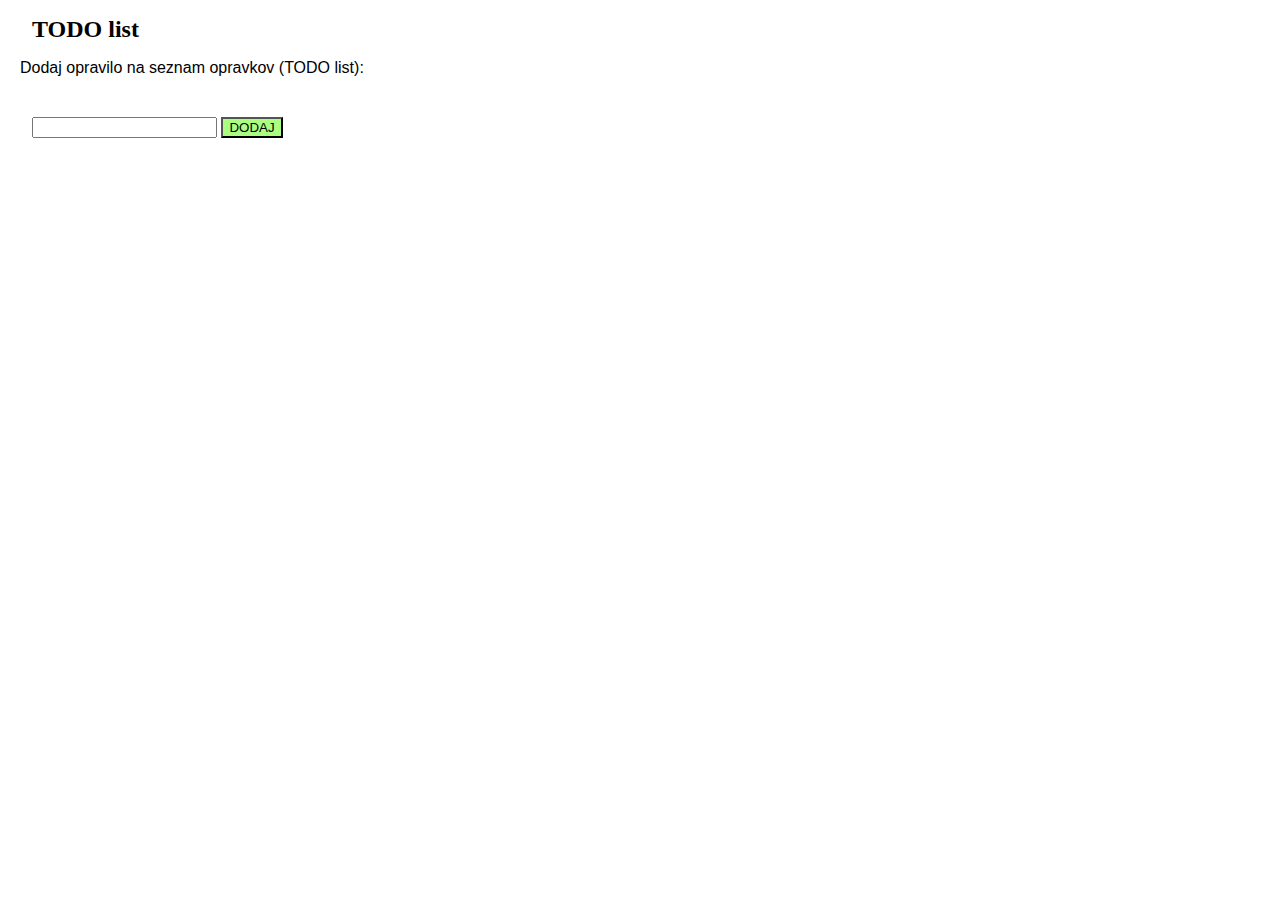
<file: templates/index.html>
<!DOCTYPE html>
<html>
    <head lang="en">
            <meta charset="UTF-8">
            <title>TODO list</title>
            <link rel="stylesheet" href="/assets/css/style.css">
    </head>

    <body>
        <h1>TODO list</h1>
        <p>Dodaj opravilo na seznam opravkov (TODO list):</p>
            <form action="/rezultat" method="post">
                    <input name="vnos">

                    <button type="submit">DODAJ</button>
            </form>
    </body>
</html>
</file>
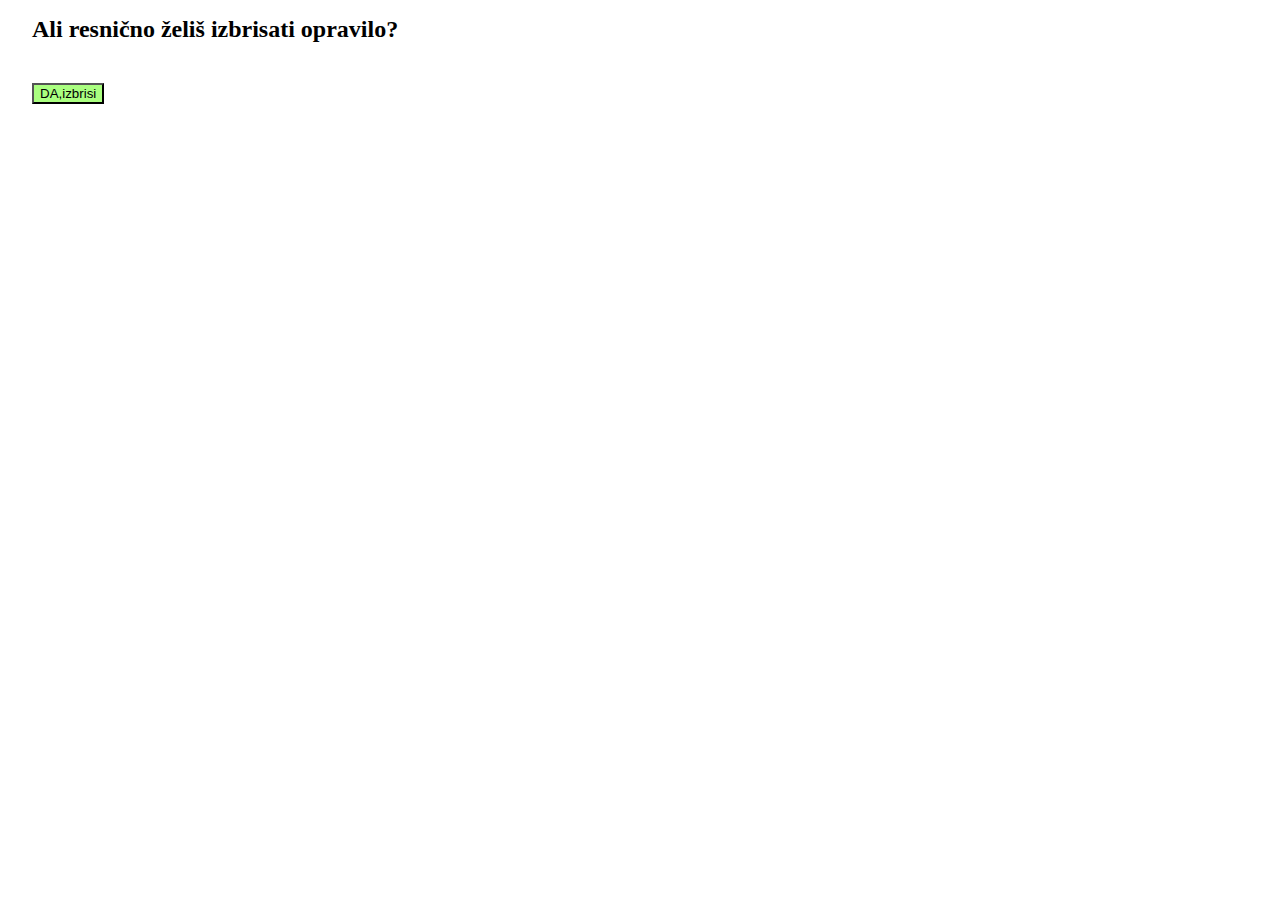
<file: templates/izbrisi_opravilo.html>
<!DOCTYPE html>
<html>
    <head lang="en">
            <meta charset="UTF-8">
            <title>Briši opravilo</title>
            <link rel="stylesheet" href="/assets/css/style.css">
    </head>

    <body>
        <h1>Ali resnično želiš izbrisati opravilo?</h1>
            <form action="/opravilo/{{ opravilo.key.id() }}/izbrisi" method="post">


                    <button type="submit">DA,izbrisi</button>
            </form>
    </body>
</html>
</file>
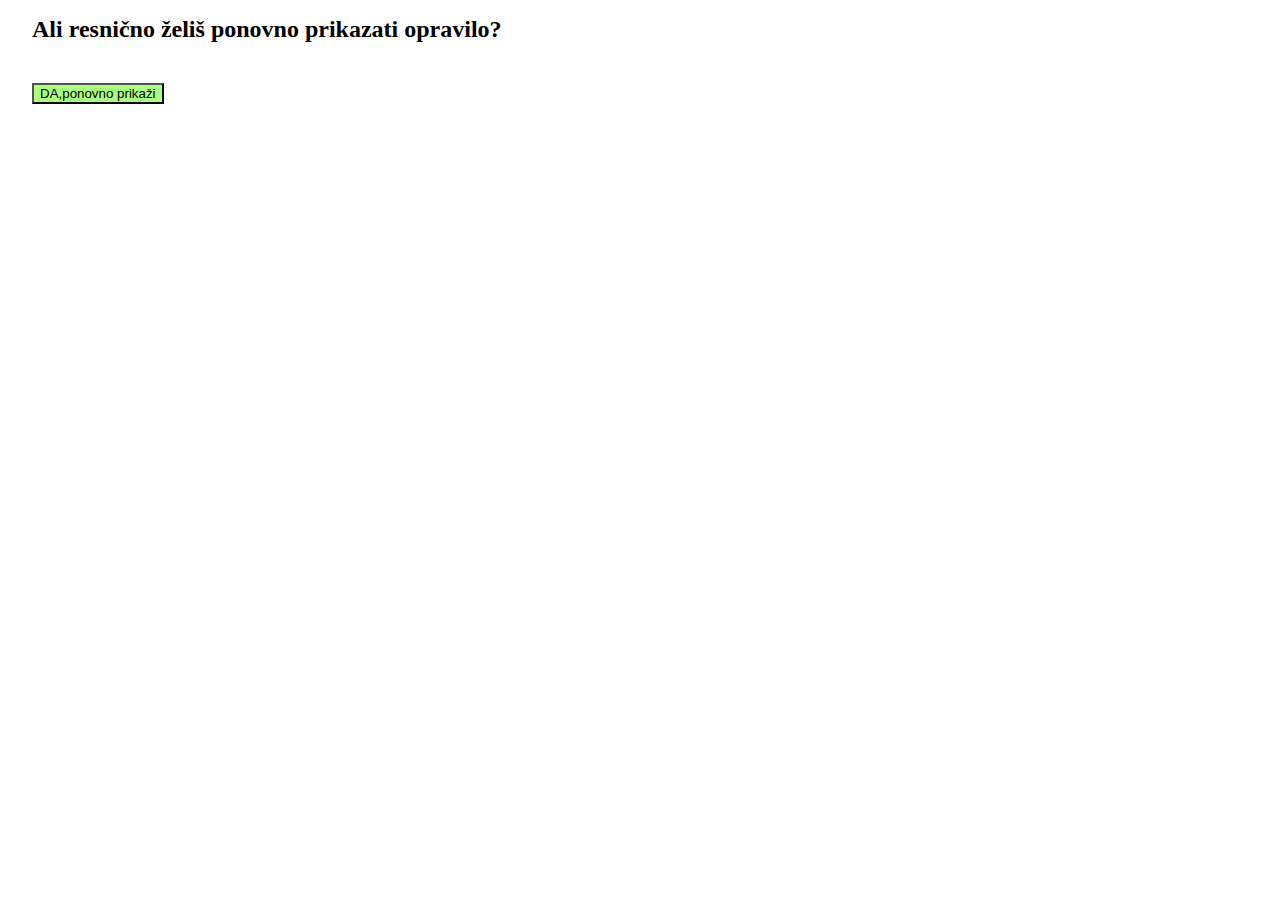
<file: templates/restore.html>
<!DOCTYPE html>
<html>
    <head lang="en">
            <meta charset="UTF-8">
            <title>Restore opravilo</title>
            <link rel="stylesheet" href="/assets/css/style.css">
    </head>

    <body>
        <h1>Ali resnično želiš ponovno prikazati opravilo?</h1>
            <form action="/opravilo/{{ opravilo.key.id()}}/restore" method="post">


                    <button type="submit">DA,ponovno prikaži</button>
            </form>
    </body>
</html>
</file>
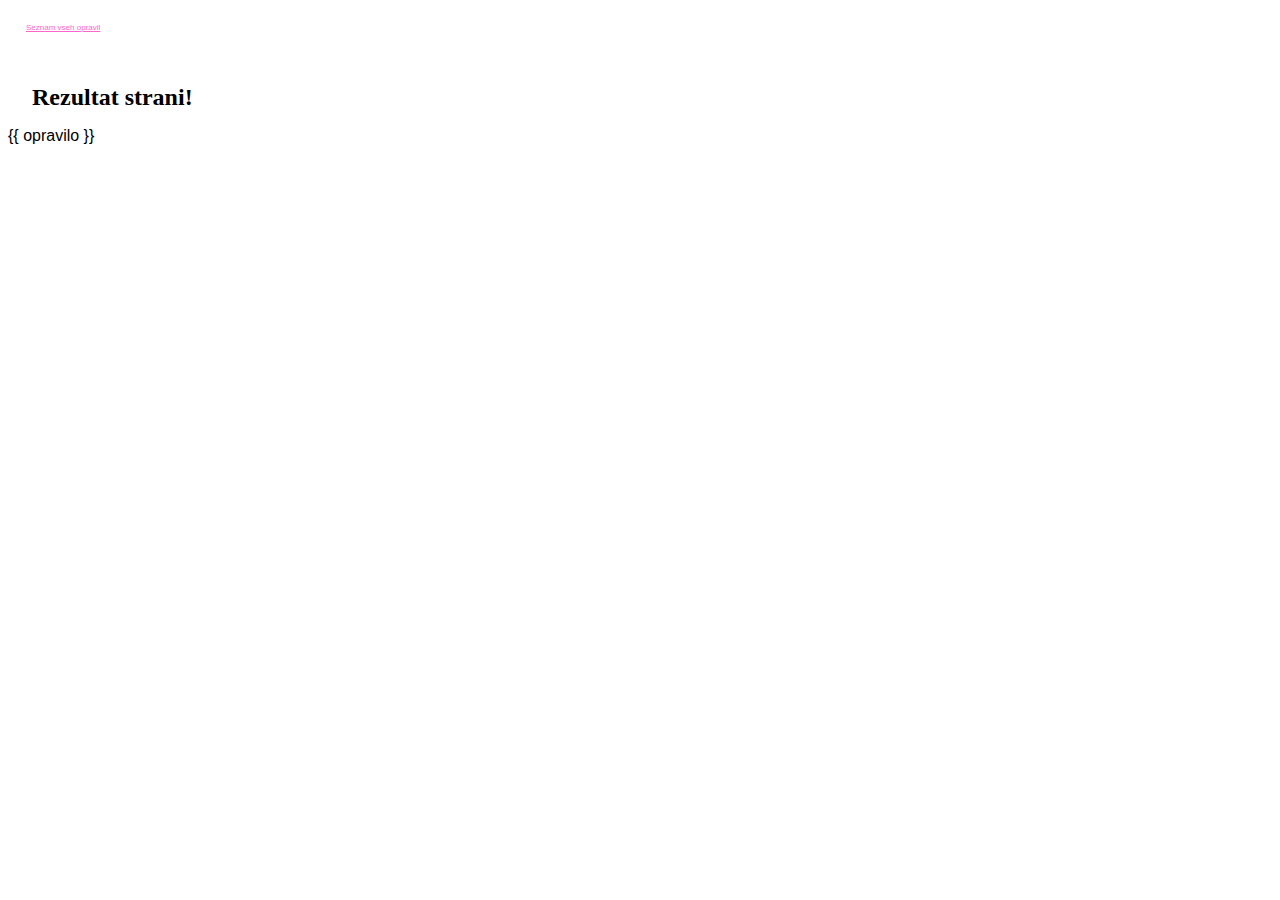
<file: templates/rezultat.html>
<!DOCTYPE html>
<html>
    <head lang="en">
        <meta charset="UTF-8">
        <title>Rezultat vnosa v TODO list</title>

        <link rel="stylesheet" href="/assets/css/style.css">
    </head>
    <body>
        <p><a href="seznam-opravil" style="font-size: 0.5em; color:#ff66cc">Seznam vseh opravil</a></p>
        <br>
        <h1>Rezultat strani!</h1>

        {{ opravilo }}



    </body>
</html>
</file>
<file: assets/css/style.css>
body {
    font-family: arial;

}

h1 {
    font-family: serif;
    color: black;
    font-size: 1.5em;
    margin-left: 1em;
}

form {
    margin-left: 1em;
    margin-top: 2em;
    padding: 0.5em;
}

button {
    background-color: #aaff80;
    color: black;

}

p {
    color: black;
    font-size: 1em;
    margin-left: 0.75em;
}

a  {
    color: #00ccff;
    margin-left: 0.75em;
}
</file>
